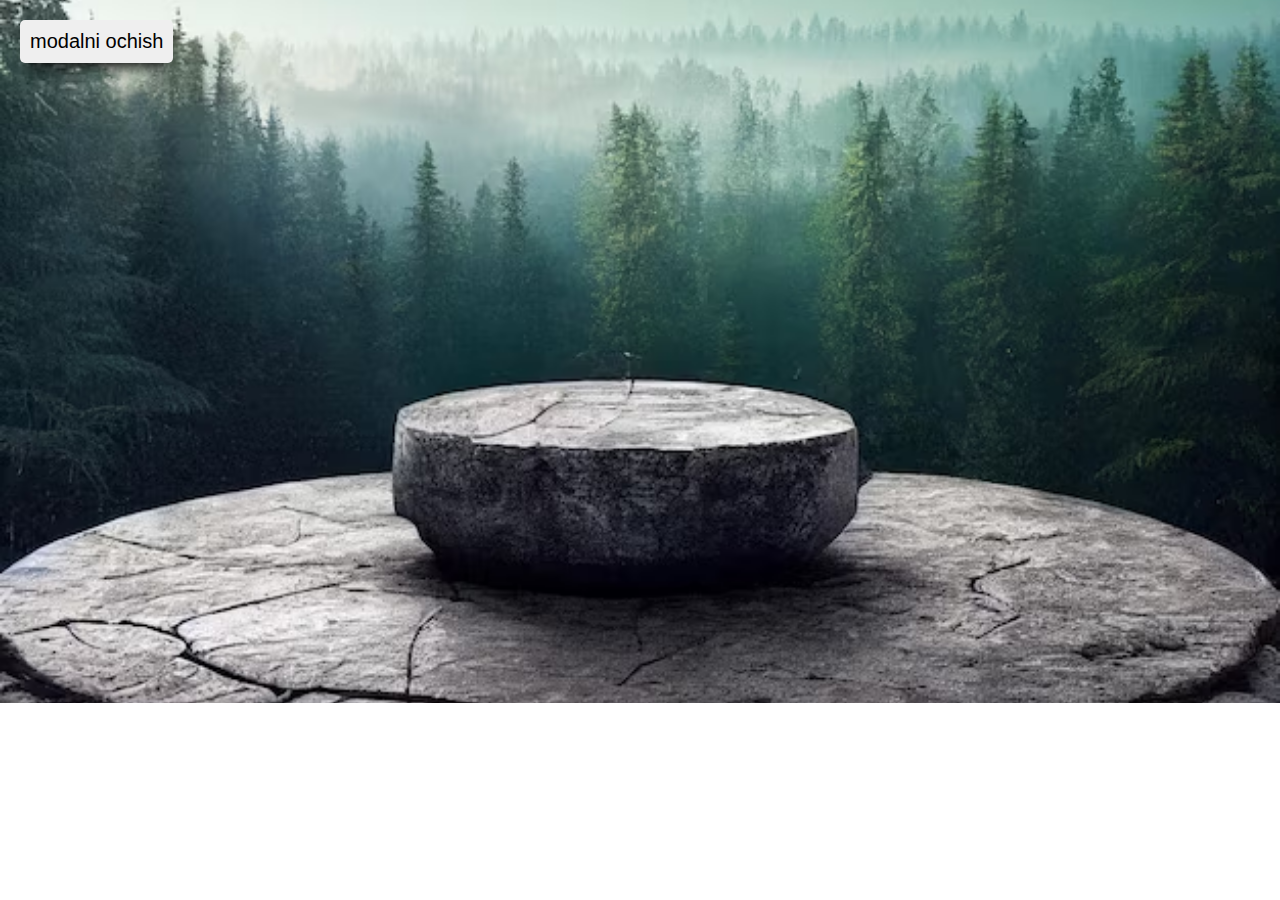
<file: index.html>
<!DOCTYPE html>
<html lang="en">
  <head>
    <meta charset="UTF-8" />
    <meta name="viewport" content="width=device-width, initial-scale=1.0" />

    <link rel="stylesheet" href="./styles/style.css" />
    <title>Modal yasash</title>
  </head>
  <body>
    <div class="block">
      <div id="modal" class="modal_block">
        <div class="top">
          <input id="input" type="text" placeholder="Ismingizni kiriting..." />
          <span id="span">&times;</span>
        </div>
        <div class="bottom">
          <button id="no">No</button>
          <button id="yes">Yes</button>
        </div>
      </div>
      <div class="button">
        <button id="btn">modalni ochish</button>
      </div>
    </div>
    <script src="./script.js"></script>
  </body>
</html>
</file>
<file: styles/style.css>
* {
  margin: 0;
  padding: 0;
  box-sizing: border-box;
}
body {
  margin-left: auto;
  margin-right: auto;
  font-family: sans-serif;
  position: relative;
}
.block {
  background-image: url("../img/flat-small-stone-podium-rock-platform-3d-illustration-gray-rock-pedestal-product-display-green-forest-blue-horizon-background-natural-scenery-landscape-soft-daily-light_204216-633.avif");
  background-repeat: no-repeat;
  width: 100%;
  height: 703px;
  background-size: cover;
  background-position: 0px -400px;
  padding: 20px;
}
#modal {
  text-align: center;
  background-color: aqua;
  width: 500px;
  height: 150px;
  margin-left: 30%;
  margin-right: 50%;
  border-radius: 15px;
  display: none;
  position: absolute;
  margin-top: 250px;
}
.modal_block {
    display: none;
}

.bottom {
  margin-top: 35px;
  margin-left: 310px;
}

#modal #no {
  width: 60px;
  height: 30px;
  background: #ff0000;
  border: none;
  font-size: 20px;
  margin-right: 20px;
  color: white;
  cursor: pointer;
  border-radius: 7px;
}

#modal #yes {
  width: 60px;
  height: 30px;
  background: #3de40a;
  border: none;
  font-size: 20px;
  color: white;
  cursor: pointer;
  border-radius: 7px;
}
input[type="text"] {
  padding: 10px;
  width: 350px;
  margin-top: 30px;
  border: none;
  border-radius: 15px;
}
#span{
    font-size: 30px;
    position: absolute;
    margin-bottom: 25px;
    margin-left: 45px;
    cursor: pointer;
    color: rgb(47, 45, 45);
}

#btn {
  padding: 10px;
  border-radius: 5px;
  border: none;
  cursor: pointer;
  -webkit-box-shadow: 0px 10px 13px -7px #000000,
    5px 5px 15px 5px rgba(77, 255, 61, 0);
  box-shadow: 0px 10px 13px -7px #000000, 5px 5px 15px 5px rgba(77, 255, 61, 0);
  transition: all 0.5s;
  font-size: 20px;
}

#btn:hover {
  background: #67e95e;
}
</file>
